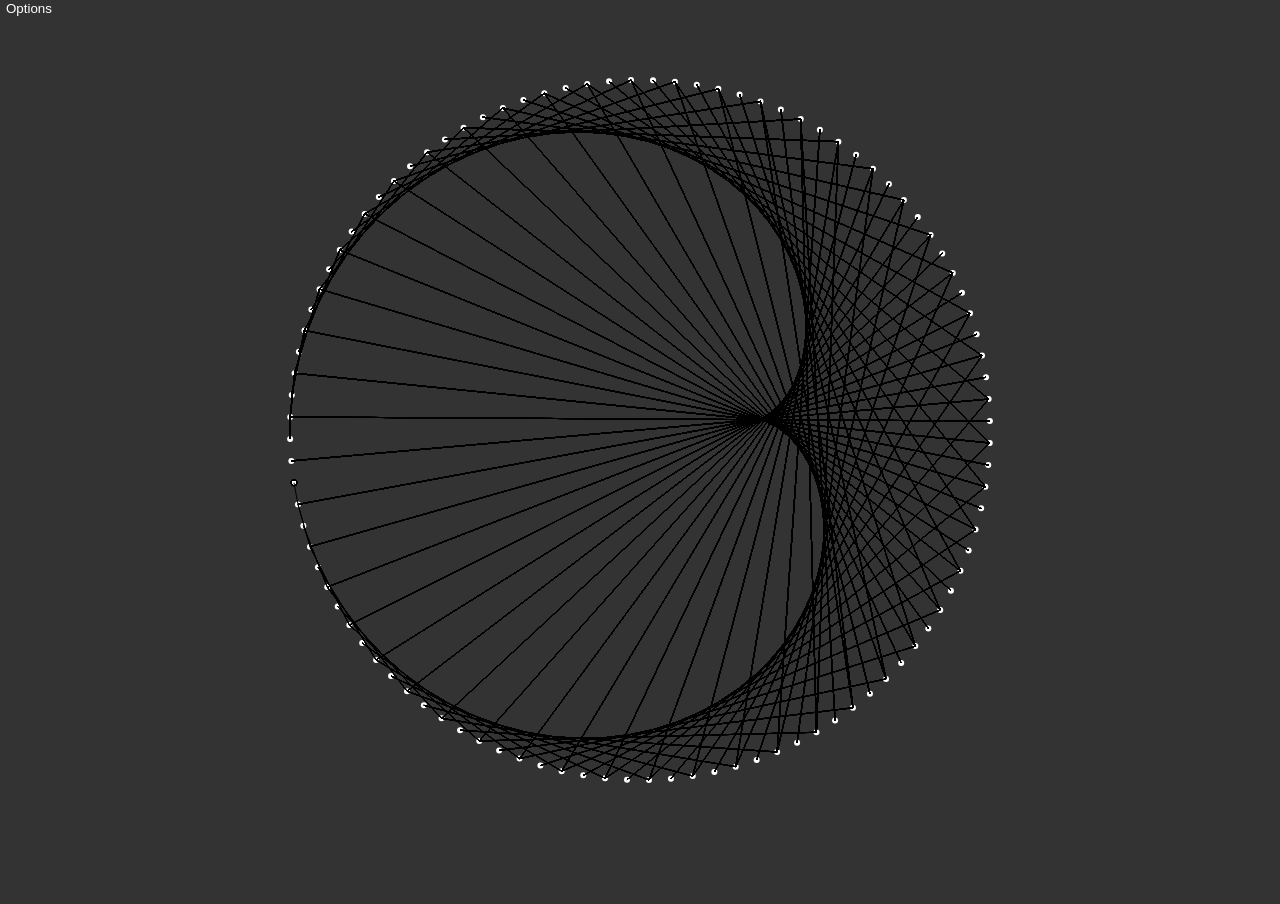
<file: index.html>
<!DOCTYPE html>
<html lang="en" dir="ltr">
    <head>
        <meta charset="utf-8">
        <title>CMMT Visualization</title>

        <style media="screen">

            body {
                background: #333;
                color: #fff;
                overflow: hidden;
                margin: 0;
                padding: 0;
            }

            .options {
                position: absolute;
                top: 10;
                right: 10;
                background: #333;
                color: #fff;
                border: none;
                outline: none;
            }
        </style>
    </head>
    <body>
        <button class="options">Options</button>
        <canvas id="canvas"></canvas>

        <script type="text/javascript" src="app.js"></script>
    </body>
</html>
</file>
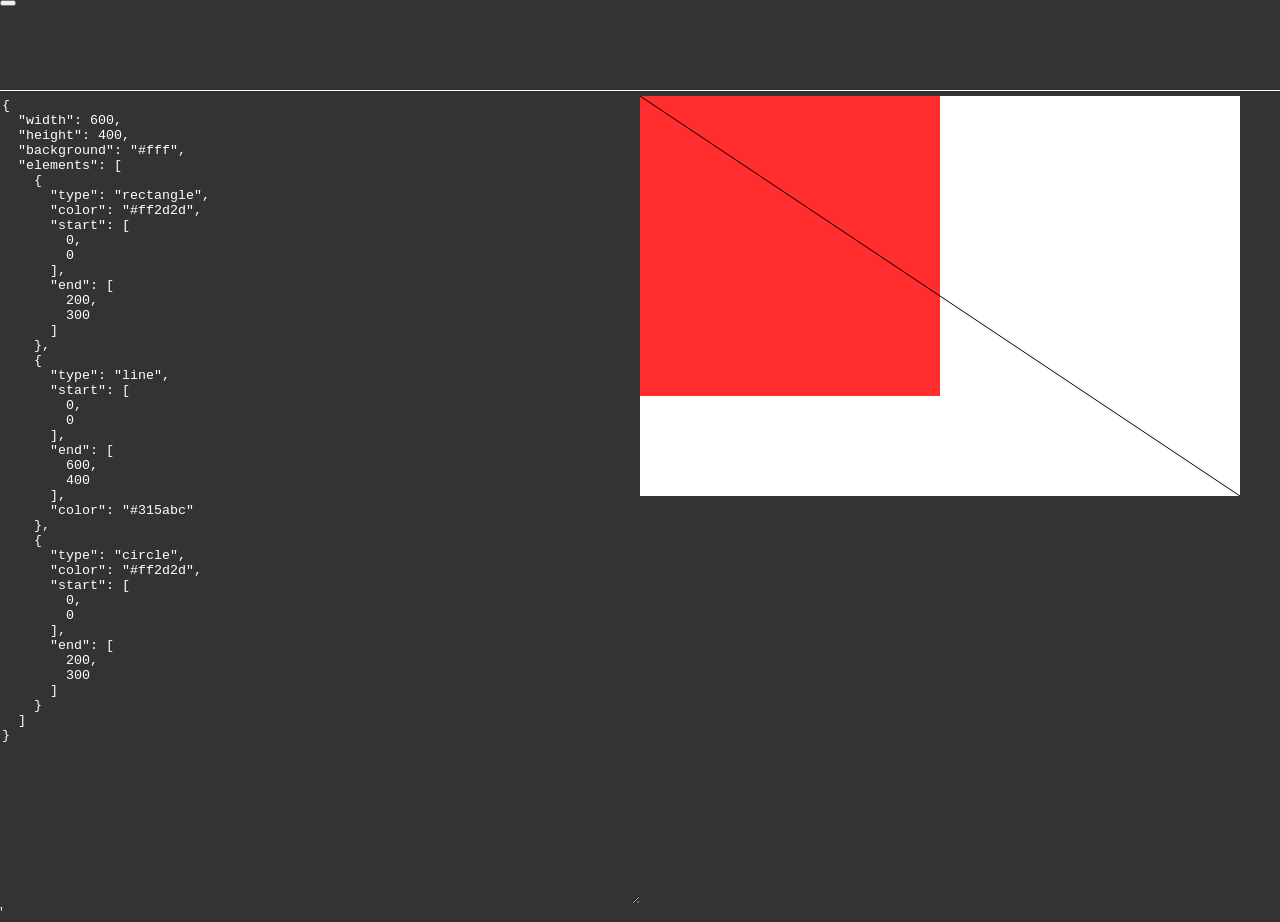
<file: pil/index.html>
<html>
  <head>
    <title>PIL Visualizer</title>
    
    <link rel="stylesheet" href="css/master.css">
  </head>
  <body>
    <div id="root">
      <div class="topbar">
        <button onclick="window.image.generate()">
      </div>
      <div id="textarea" class="half"></div>
      <div id="canvas" class="half"></div>'
    </div>
    
    <script src="js/canvas.js"></script>
    <script>
      window.image = new Image(1000, 1000);
    </script>
  </body>
</html>
</file>
<file: pil/css/master.css>
body {
  margin: 0;
  background: #333;
  color: #fff;
}

#editor {
  display: block;
}

#create {
  display: none;
}

.topbar {
  border-bottom: 1px solid #fff;
  top: 0;
  width: 100vw;
  height: 10vh;
  margin-bottom: 5px;
}

.half {
  width: 50vw;
  height: 89.8vh;
  overflow: scroll;
  float: left;
}

textarea {
  background: inherit;
  color: inherit;
  border: none;
  width: 100%;
  height: 100%;
}
</file>
